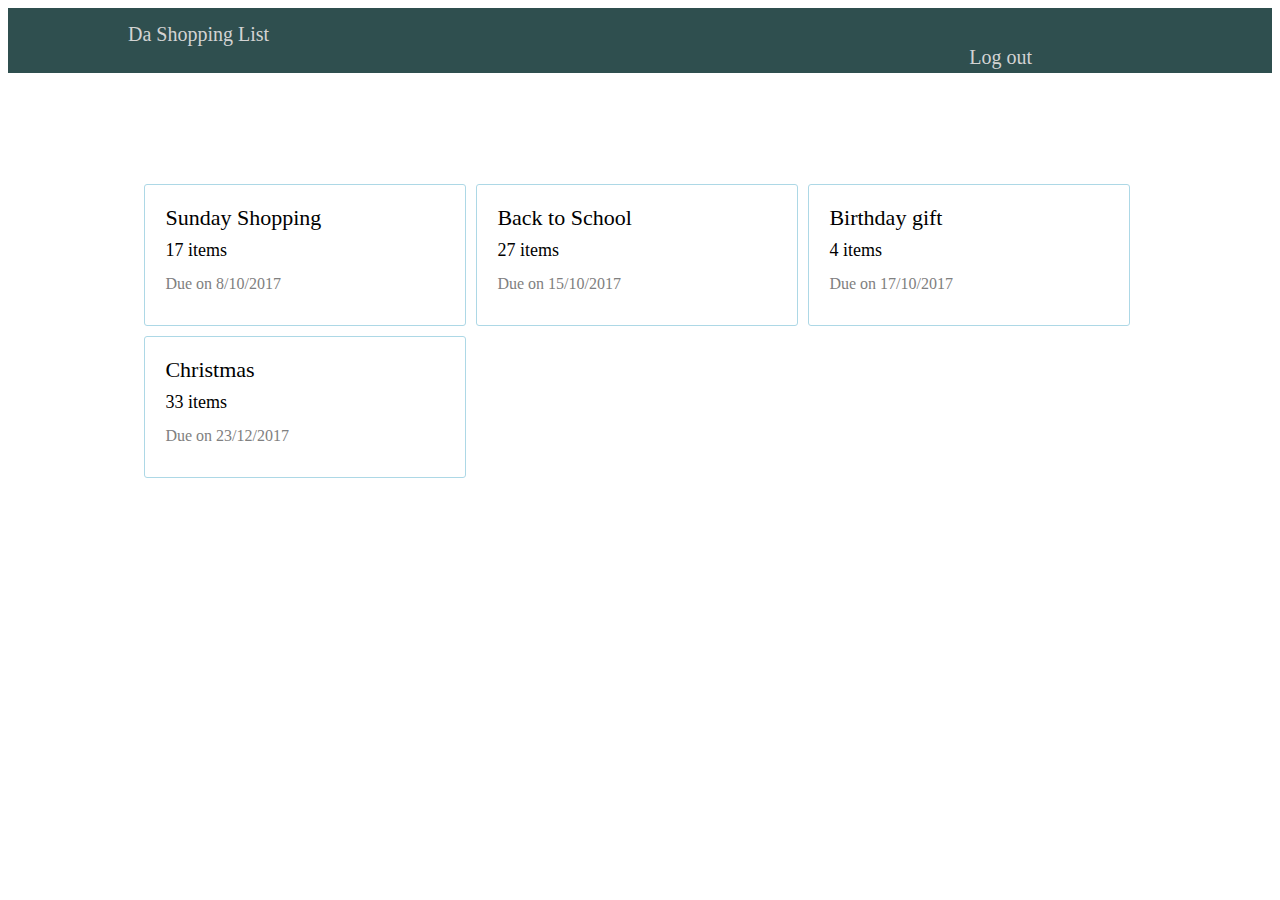
<file: Designs/index.html>
<!DOCTYPE html>

<html lang="en">

<head>
    <title>Da Shopping List</title>
    <link rel="stylesheet" href="css/styles.css" type="text/css">
</head>

<body>
    <nav>
        <div class="nav-content">
            <div class="logo">
                Da Shopping List
            </div>
            <div class="right">
                <a href="login.html">
                    Log out</a>
            </div>
        </div>
    </nav>

    <div class="content">
        <div class="row index-content-row">
            <div class="shopping-list-card">
                <div class="shopping-list-name">
                    Sunday Shopping
                </div>
                <div class="shopping-list-number">
                    17 items
                </div>
                <div class="shopping-list-date">
                    Due on 8/10/2017
                </div>
            </div>

            <div class="shopping-list-card">
                <div class="shopping-list-name">
                    Back to School
                </div>
                <div class="shopping-list-number">
                    27 items
                </div>
                <div class="shopping-list-date">
                    Due on 15/10/2017
                </div>
            </div>

            <div class="shopping-list-card">
                <div class="shopping-list-name">
                    Birthday gift
                </div>
                <div class="shopping-list-number">
                    4 items
                </div>
                <div class="shopping-list-date">
                    Due on 17/10/2017
                </div>
            </div>

            <div class="shopping-list-card">
                <div class="shopping-list-name">
                    Christmas
                </div>
                <div class="shopping-list-number">
                    33 items
                </div>
                <div class="shopping-list-date">
                    Due on 23/12/2017
                </div>
            </div>

        </div>
        <!-- End content -->
    </div>
</body>
</file>
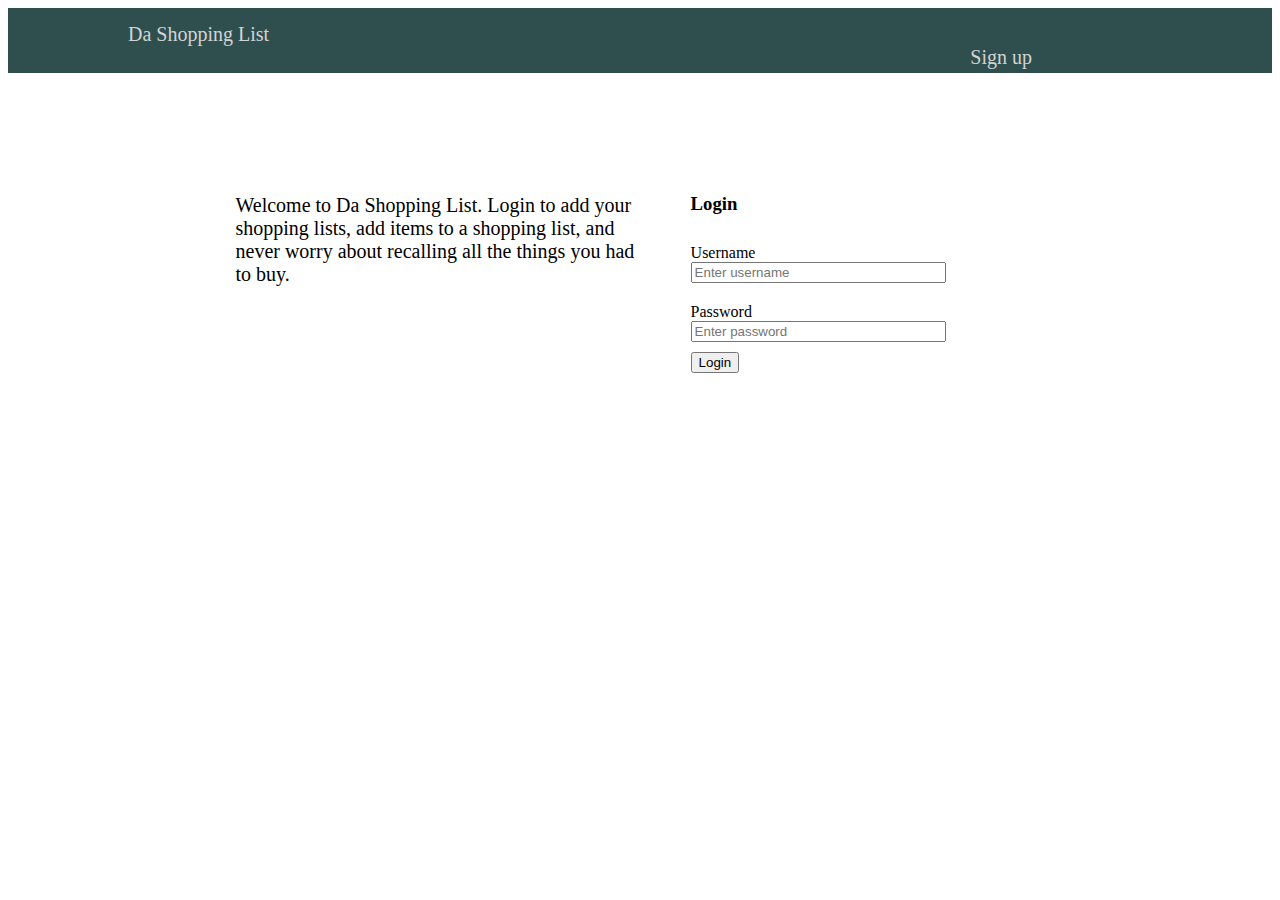
<file: Designs/login.html>
<!DOCTYPE html>

<html lang="en">

<head>
    <title>Da Shopping List</title>
    <link rel="stylesheet" href="css/styles.css" type="text/css">
</head>

<body>
    <nav>
        <div class="nav-content">
            <div class="logo">
                Da Shopping List
            </div>
            <div class="right">
                <a href="signup.html">
                    Sign up</a>
            </div>
        </div>
    </nav>

    <div class="content">
        <div class="row">
            <div class="visitor-message">
                <p>Welcome to <span class="app-name">Da Shopping List</span>. Login to add your shopping lists, add items to a shopping list, and never worry about recalling all the things you had to buy.</p>

            </div>
            <div class="login-form">
                <h3>Login</h3>
                <div>
                    <div class="form-group">
                        <label for="username">Username</label><br/>
                        <input type="text" id="username" name="username" placeholder="Enter username" />
                    </div>
                    <div class="form-group">
                        <label for="password">Password</label><br/>
                        <input type="password" id="password" name="password" placeholder="Enter password" />
                    </div>
                    <input type="submit" value="Login" />
                </div>
            </div>
        </div>
        <!-- End content -->
    </div>
</body>
</file>
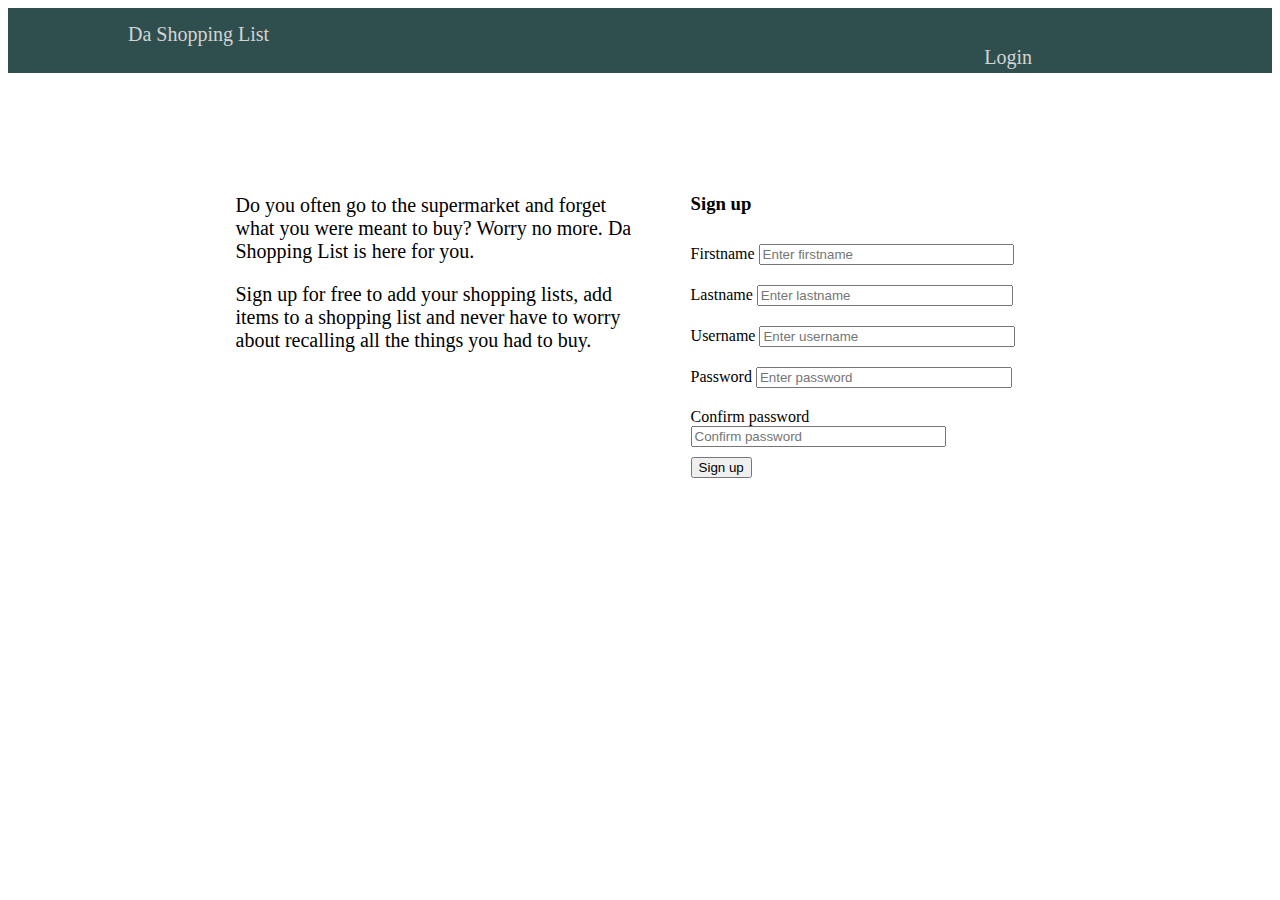
<file: Designs/signup.html>
<!DOCTYPE html>

<html lang="en">

<head>
    <title>Da Shopping List</title>
    <link rel="stylesheet" href="css/styles.css" type="text/css">
</head>

<body>
    <nav>
        <div class="nav-content">
            <div class="logo">
                Da Shopping List
            </div>
        </div>
        <div class="right">
            <a href="login.html">
                    Login</a>
        </div>
    </nav>

    <div class="content">
        <div class="row">
            <div class="visitor-message">
                <p>Do you often go to the supermarket and forget what you were meant to buy? Worry no more. <span class="app-name">Da Shopping List</span> is here for you.</p>

                <p>Sign up for free to add your shopping lists, add items to a shopping list and never have to worry about recalling all the things you had to buy.</p>

            </div>
            <div class="signup-form">
                <h3>Sign up</h3>
                <div>
                    <div class="form-group">
                        <label for="firstname">Firstname</label>
                        <input type="text" id="firstname" name="firstname" placeholder="Enter firstname" />
                    </div>
                    <div class="form-group">
                        <label for="lastname">Lastname</label>
                        <input type="text" id="lastname" name="lastname" placeholder="Enter lastname" />
                    </div>
                    <div class="form-group">
                        <label for="username">Username</label>
                        <input type="text" id="username" name="username" placeholder="Enter username" />
                    </div>
                    <div class="form-group">
                        <label for="password">Password</label>
                        <input type="password" id="password" name="password" placeholder="Enter password" />
                    </div>
                    <div class="form-group">
                        <label for="confirm-password">Confirm password</label>
                        <input type="password" id="confirm-password" name="confirm-password" placeholder="Confirm password" />
                    </div>
                    <input type="submit" value="Sign up" />
                </div>
            </div>
        </div>
        <!-- End content -->
    </div>
</body>
</file>
<file: Designs/css/styles.css>
nav,
nav a {
    position: top;
    width: inherit;
    background-color: darkslategray;
    color: lightgray;
    height: 50px;
    padding: 15px 120px 0px 120px;
    font-size: 20px;
}

nav a {
    text-decoration: none;
}

nav a:hover {
    color: gray;
}

.content {
    padding: 0 10%;
}

.row {
    margin-top: 10%;
    width: 100%;
}

.visitor-message {
    width: 40%;
    margin-left: 10%;
    float: left;
    font-size: 20px;
    font-weight: 500;
}

.login-form,
.signup-form {
    float: right;
    margin-right: 10%;
    width: 35%;
}

.form-group {
    padding: 10px 0;
}

.form-group>input {
    width: 70%;
}

.left {
    float: left;
}

.right {
    float: right;
}

.index-content-row {
    padding-top: 10px;
}

.shopping-list-card {
    width: 280px;
    height: 100px;
    border: 1px solid lightblue;
    border-radius: 3px;
    padding: 20px;
    float: left;
    margin-left: 10px;
    margin-bottom: 10px;
}

.shopping-list-name {
    max-width: 100%;
    height: 25px;
    font-size: 22px;
    font-weight: 500;
}

.shopping-list-number {
    max-width: 100%;
    height: 25px;
    margin-top: 10px;
    font-size: 18px;
}

.shopping-list-date {
    max-width: 100%;
    height: 25px;
    margin-top: 10px;
    font-size: 16px;
    color: gray;
}
</file>
